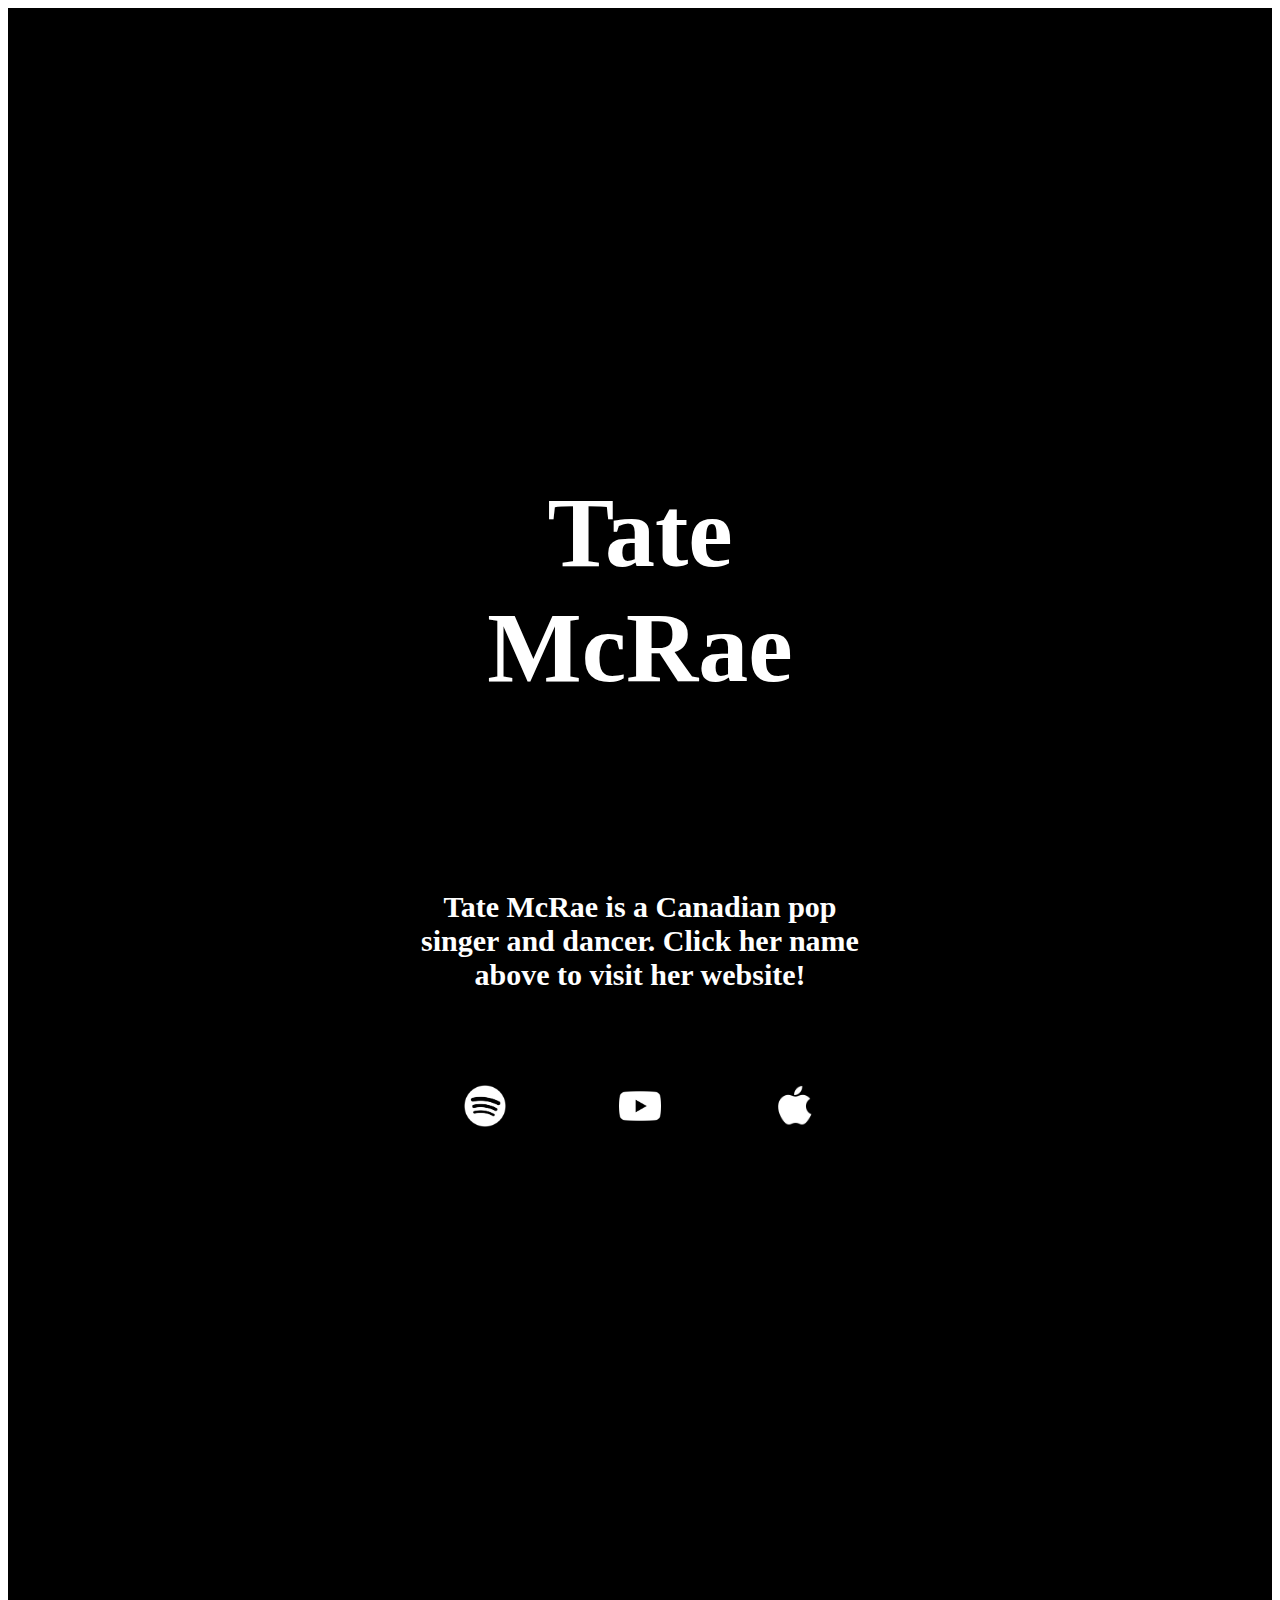
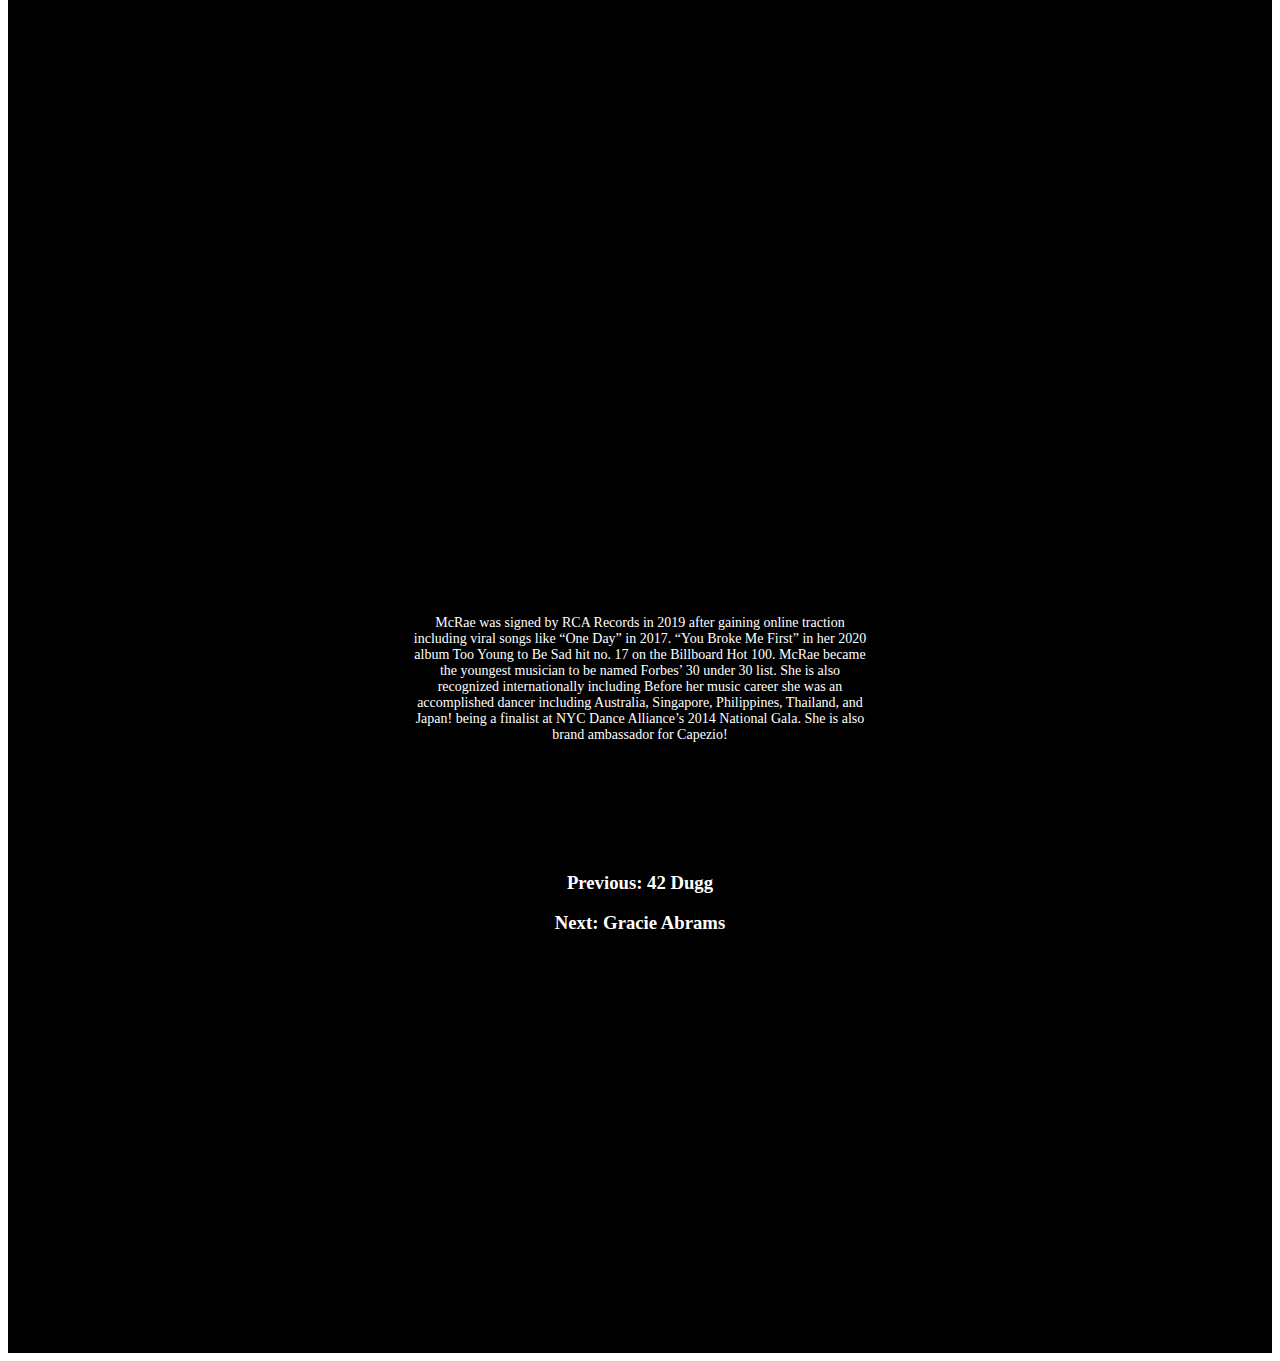
<file: index.html>
<!DOCTYPE html>
<html lang="en">
<head>
    <meta charset="UTF-8">
    <meta name="viewport" content="width=device-width, initial-scale=1.0">
    <link rel="preconnect" href="https://fonts.googleapis.com">
    <link rel="preconnect" href="https://fonts.gstatic.com" crossorigin>
    <link href="https://fonts.googleapis.com/css2?family=Jost:ital,wght@0,100..900;1,100..900&display=swap" rel="stylesheet">
    <link rel="stylesheet" href="css/style.css">
</head>

<body>
   
    <main>
        <h1><a href="https://www.tatemcrae.com/" target="_blank">Tate McRae</a></h1>
        <div style="margin-bottom: 100px;">This is the first div.</div>
        <h2>Tate McRae is a Canadian pop singer and dancer. Click her name above to visit her website!</h2>

        <div>
                <div style="margin-bottom: 50px;">This is the first div.</div>
        </div>
    
        <div class="row">
            <div class="column">
                <a href="https://open.spotify.com/artist/45dkTj5sMRSjrmBSBeiHym" target="_blank"><img src="media/spotify.png" style="width:42px;height:42px;"></a>
            </div>
            <div class="column">
                <a href="https://www.youtube.com/@TateMcRae" target="_blank"><img src="media/youtube.webp" style="width:42px;height:42px;"></a>
            </div>
            <div class="column">
                <a href="https://music.apple.com/us/artist/tate-mcrae/1446365464" target="_blank"><img src="media/apple.png" style="width:42px;height:42px;"></a>
            </div>

        </div>

        <div>
            <div style="margin-bottom: 100px;">This is the first div.</div>
        </div>

        <section id="music">
            <iframe width="700" height="400" src="https://www.youtube.com/embed/hBRepzbtp6Y?autoplay=1&mute=1" allow="autoplay" title="Tate McRae Shares the Secrets Behind Her Hits, Biggest Music Inspirations &amp; More | Billboard Cover" frameborder="0" allow="accelerometer; autoplay; clipboard-write; encrypted-media; gyroscope; picture-in-picture; web-share" referrerpolicy="strict-origin-when-cross-origin" allowfullscreen></iframe>
        </section>

        <div>
            <div style="margin-bottom: 120px;">This is the first div.</div>
            <iframe style="border-radius:12px" src="https://open.spotify.com/embed/album/0OUOx6rJXtL66AzTnP9KUE?utm_source=generator" width="100%" height="352" frameBorder="0" allowfullscreen="" allow="autoplay; clipboard-write; encrypted-media; fullscreen; picture-in-picture" loading="lazy"></iframe>
        <div>

        <div>
                <div style="margin-bottom: 50px;">This is the first div.</div>
        </div>

        <div>
            <p>McRae was signed by RCA Records in 2019 after gaining online traction including viral songs like “One Day” in 2017. “You Broke Me First” in her  2020 album Too Young to Be Sad hit no. 17 on the Billboard Hot 100. McRae became the youngest musician to be named Forbes’ 30 under 30 list. She is also recognized internationally including Before her music career she was an accomplished dancer including Australia, Singapore, Philippines, Thailand, and Japan! being a finalist at NYC Dance Alliance’s 2014 National Gala. She is also brand ambassador for Capezio!</p>
        </div>

        <div id="head">
            <div style="margin-bottom: 60px;">This is the first div.</div>
            <div style="margin-top: 5px;">This is the second div.</div>
            <div>
                <h3><a href="https://lehigh-university-design.github.io/p1-web-ring-DustinBraufman/">Previous: 42 Dugg</a></h3>
                <h3><a href="https://lehigh-university-design.github.io/p1-web-ring-KaitMarchiony/">Next: Gracie Abrams</a></h3>
            </div>
        </div>
    </main>
    
</body>
</html>
</file>
<file: css/style.css>
/* unvisited link */
a:link {
  color: white;
}

/* visited link */
a:visited {
  color: white;
}

/* selected link */
a:active {
  color: white;
}

a:link {
  text-decoration: none;
}

h1 {text-align: center;
  font-size: 100px;
  color: white}
h2 {text-align: center;
  font-size: 30px;
  color: white}
h3 {text-align: center;
}
p {text-align: center;
  font-size: 14px;
  color: white}

body {
    font-optical-sizing: auto;
    font-style: normal;
    background-color: var(--background-color);
    margin: 0 1en;
    font-size: 16px;
}

main {
    position: relative;
    max-width: 1080px;
    margin: 0 auto;
    background-color: black;
    padding: 400px;
}

.column {
  float: left;
  width: 33.33%;
  text-align: center
}
</file>
